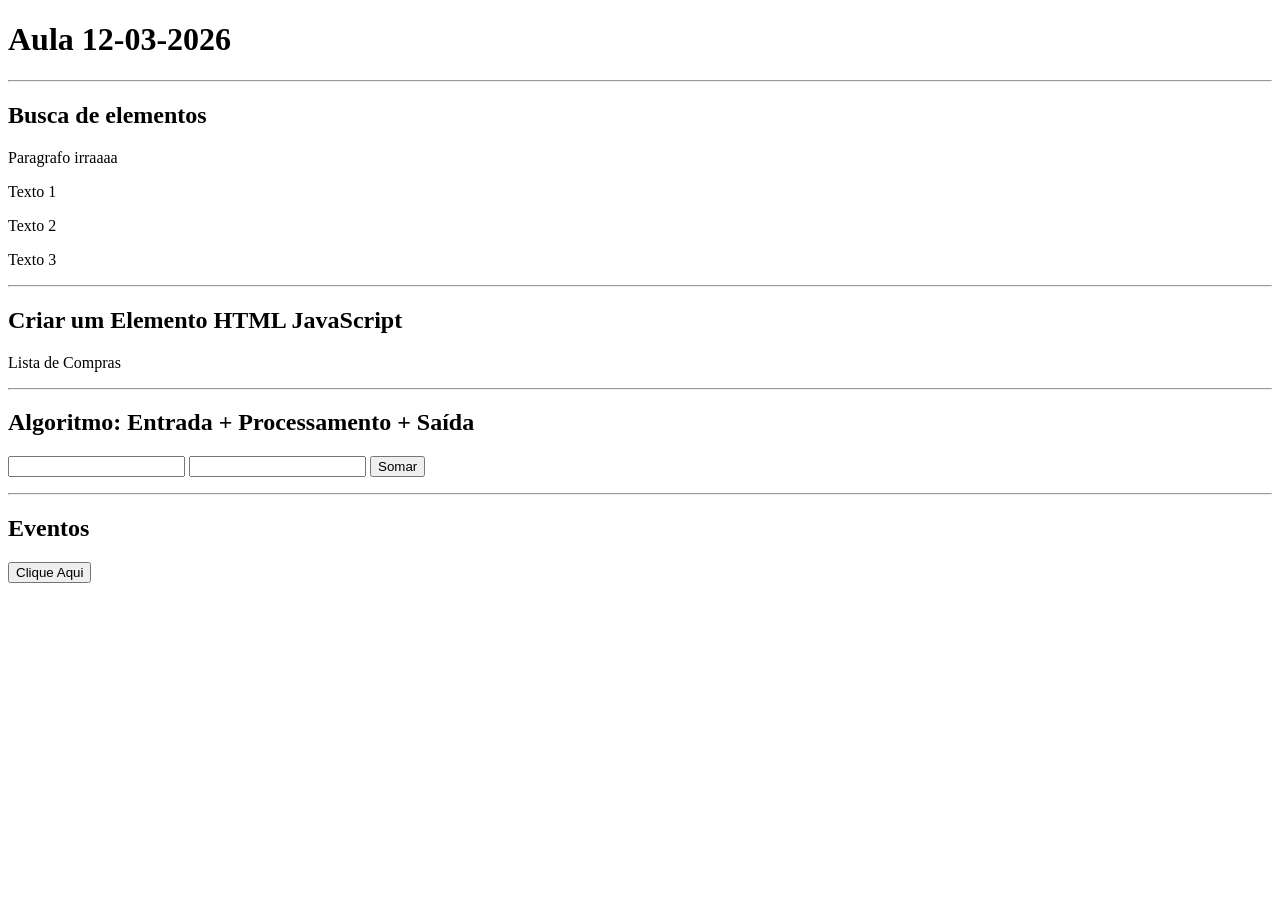
<file: aula-12-03-2026/index.html>
<!DOCTYPE html>
<html lang="en">
<head>
    <meta charset="UTF-8">
    <meta name="viewport" content="width=device-width, initial-scale=1.0">
    <title>Document</title>
</head>
<body>
    <h1>Aula 12-03-2026</h1>
    <hr>
    <h2>Busca de elementos</h2>

    <p id="paragrafo">Paragrafo irraaaa</p>

    <p class="paragrafo">Texto 1</p>
    <p class="paragrafo">Texto 2</p>
    <p class="paragrafo">Texto 3</p>

    <hr>
    <h2>Criar um Elemento HTML JavaScript</h2>
    <div id="elemento"></div>

    <p>Lista de Compras</p>
    <div id="lista"></div>
    <hr>
    <h2>Algoritmo: Entrada + Processamento + Saída</h2>
    <input type="number" id ="num1"> 
    <input type="number" id ="num2">
    <button onclick="somar()">Somar</button>
    <p id = "resultado"></p>

    <hr>
    <h2>Eventos</h2>
    <button id="botao1">Clique Aqui</button>


    <script src="script.js"></script>
</body>
</html>
</file>
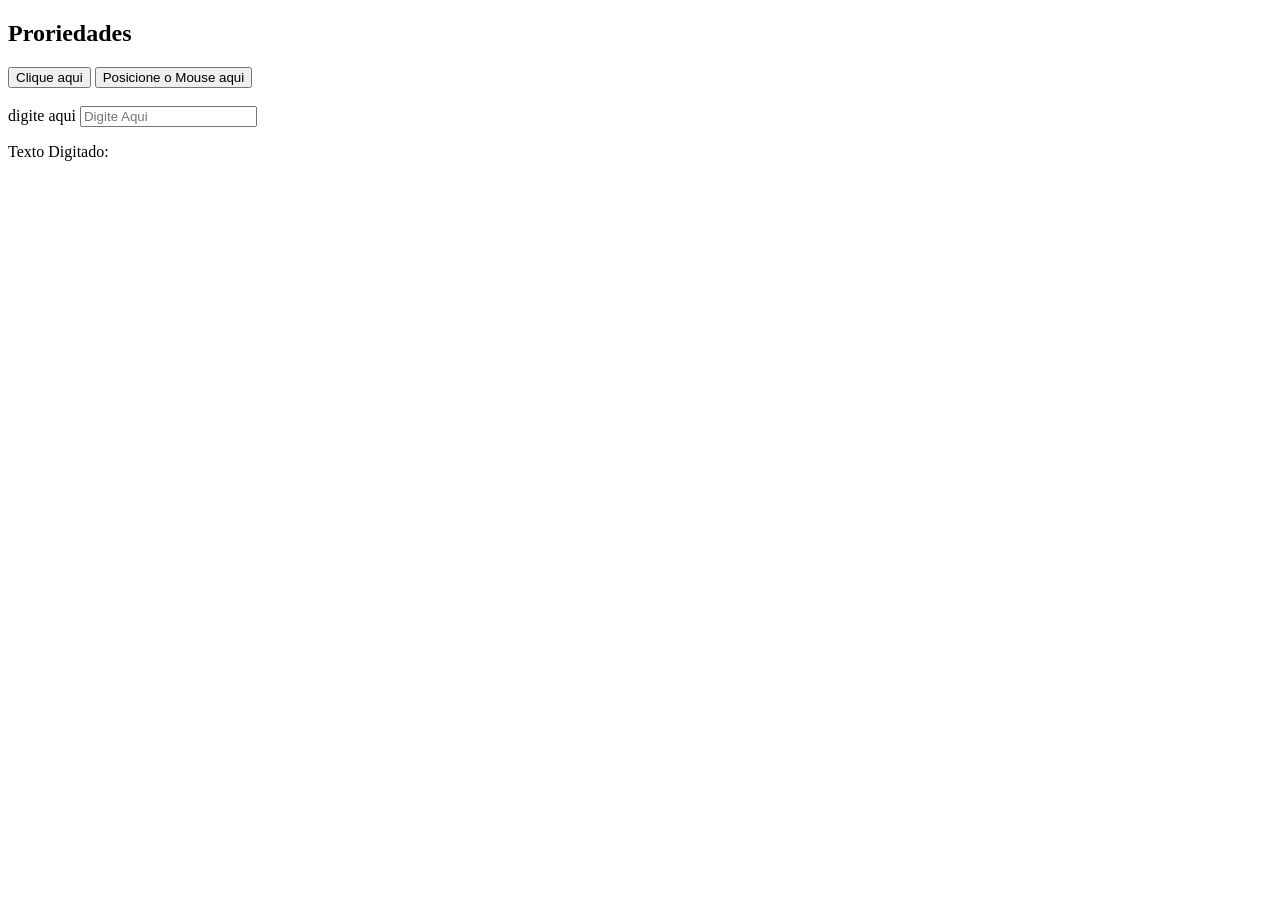
<file: aula-19-03-2026/index.html>
<!DOCTYPE html>
<html lang="en">
<head>
    <meta charset="UTF-8">
    <meta name="viewport" content="width=device-width, initial-scale=1.0">
    <title>Aula-19-03-2026</title>
</head>
<body>
    <h2>Proriedades</h2>
    <button id="botao1">Clique aqui</button>
    <button id="botao2">Posicione o Mouse aqui</button>
    <br>
    <br>
    <labe for="">digite aqui</labe>
    <input type="text" placeholder="Digite Aqui" id="campo">
    <p>Texto Digitado: <span id="resultado" > </span></p>

    <script src="script.js"></script>
</body>
</html>
</file>
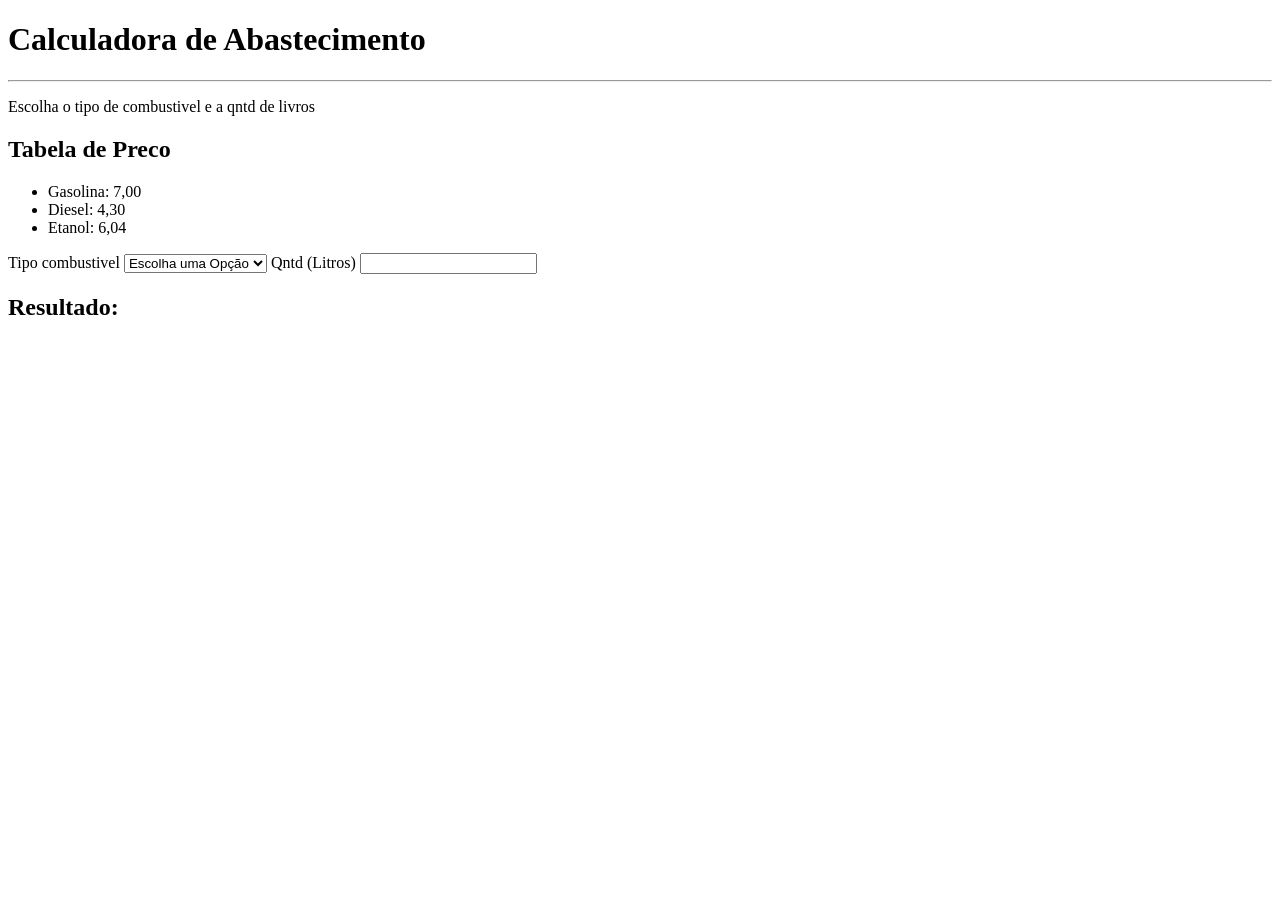
<file: aula-26-03-2026/index.html>
<!DOCTYPE html>
<html lang="pt-br">
<head>
    <meta charset="UTF-8">
    <meta name="viewport" content="width=device-width, initial-scale=1.0">
    <title>Aula 26-03-2026</title>
</head>
<body>
    <h1>Calculadora de Abastecimento </h1>
    <hr>
    <p>Escolha o tipo de combustivel e a qntd de livros</p>
    <h2>Tabela de Preco</h2>
    <ul>
        <li>Gasolina: 7,00</li>
        <li>Diesel: 4,30</li>
        <li>Etanol: 6,04</li>
    </ul>

<form id="FormularoAbastecimento">
    <label for="combustivel">Tipo combustivel</label>
    <select name="combustivel" id="combustivel">
        <option value="">Escolha uma Opção</option>
        <option value="gasolina">Gasolina</option>
        <option value="diesel">Diesel</option>
        <option value="etanol">Etanol</option>
    </select>
    <label for="litros">Qntd (Litros)</label>
    <input type="number" min="0" step="0.1" id="litros">
</form>
<h2>Resultado:</h2>
<p id="resultado"></p>
<script src="script.js"></script>
</body>
</html>
</file>
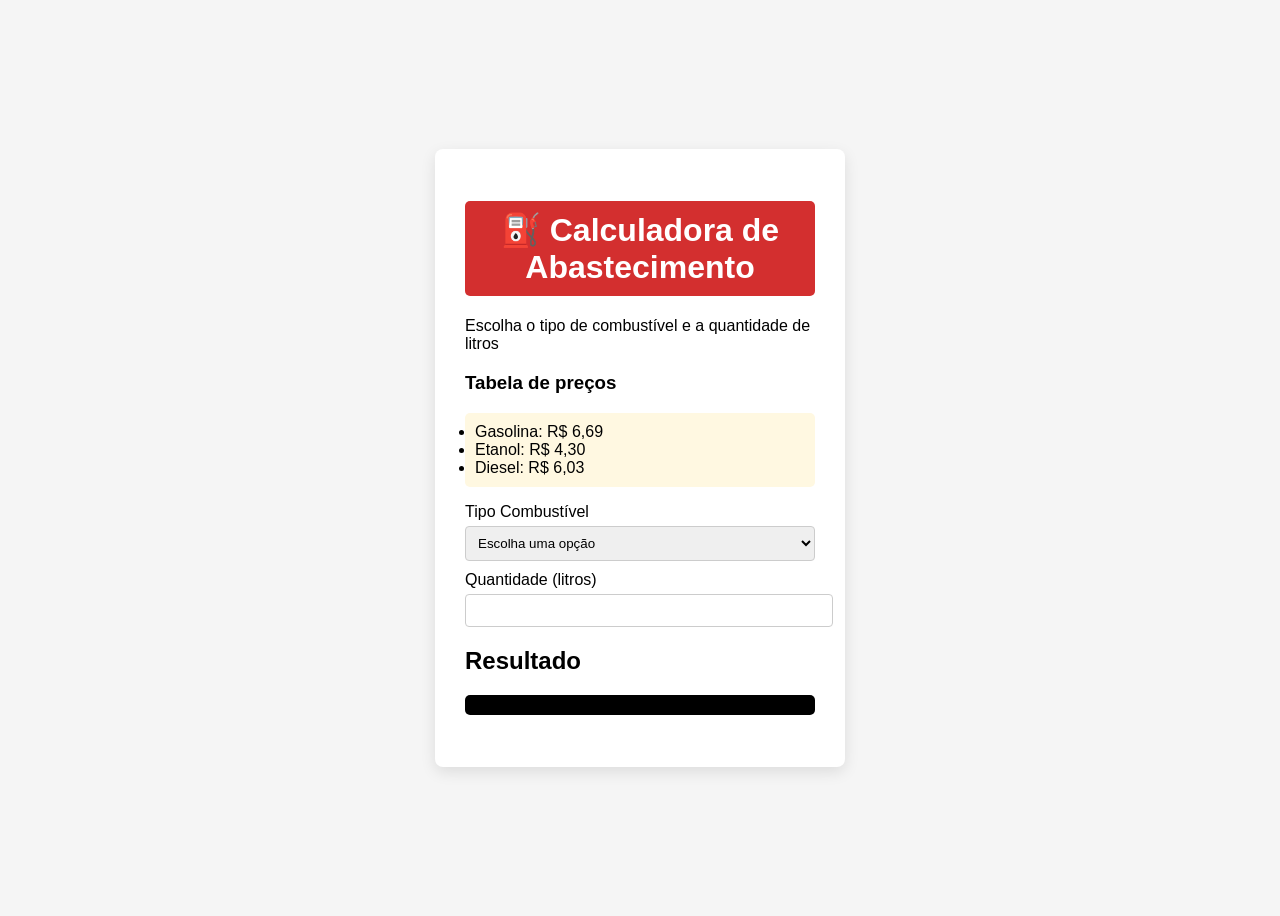
<file: Trabalho-Posto/index.html>
<!DOCTYPE html>
<html lang="pt-br">

<head>
<meta charset="UTF-8">
<meta name="viewport" content="width=device-width, initial-scale=1.0">

<title>Calculadora de Abastecimento</title>

<link rel="stylesheet" href="style.css">

</head>

<body>

<div class="container">

<h1>⛽ Calculadora de Abastecimento</h1>

<p>Escolha o tipo de combustível e a quantidade de litros</p>

<h3>Tabela de preços</h3>

<ul>
<li>Gasolina: R$ 6,69</li>
<li>Etanol: R$ 4,30</li>
<li>Diesel: R$ 6,03</li>
</ul>

<form id="formularioAbastecimento">

<label for="combustivel">Tipo Combustível</label>

<select id="combustivel">
<option value="">Escolha uma opção</option>
<option value="gasolina">Gasolina</option>
<option value="etanol">Etanol</option>
<option value="diesel">Diesel</option>
</select>

<label for="litros">Quantidade (litros)</label>

<input type="number" id="litros" min="0" step="0.1">

</form>

<h2>Resultado</h2>

<p id="resultado"></p>

</div>

<script src="script.js"></script>

</body>
</html>
</file>
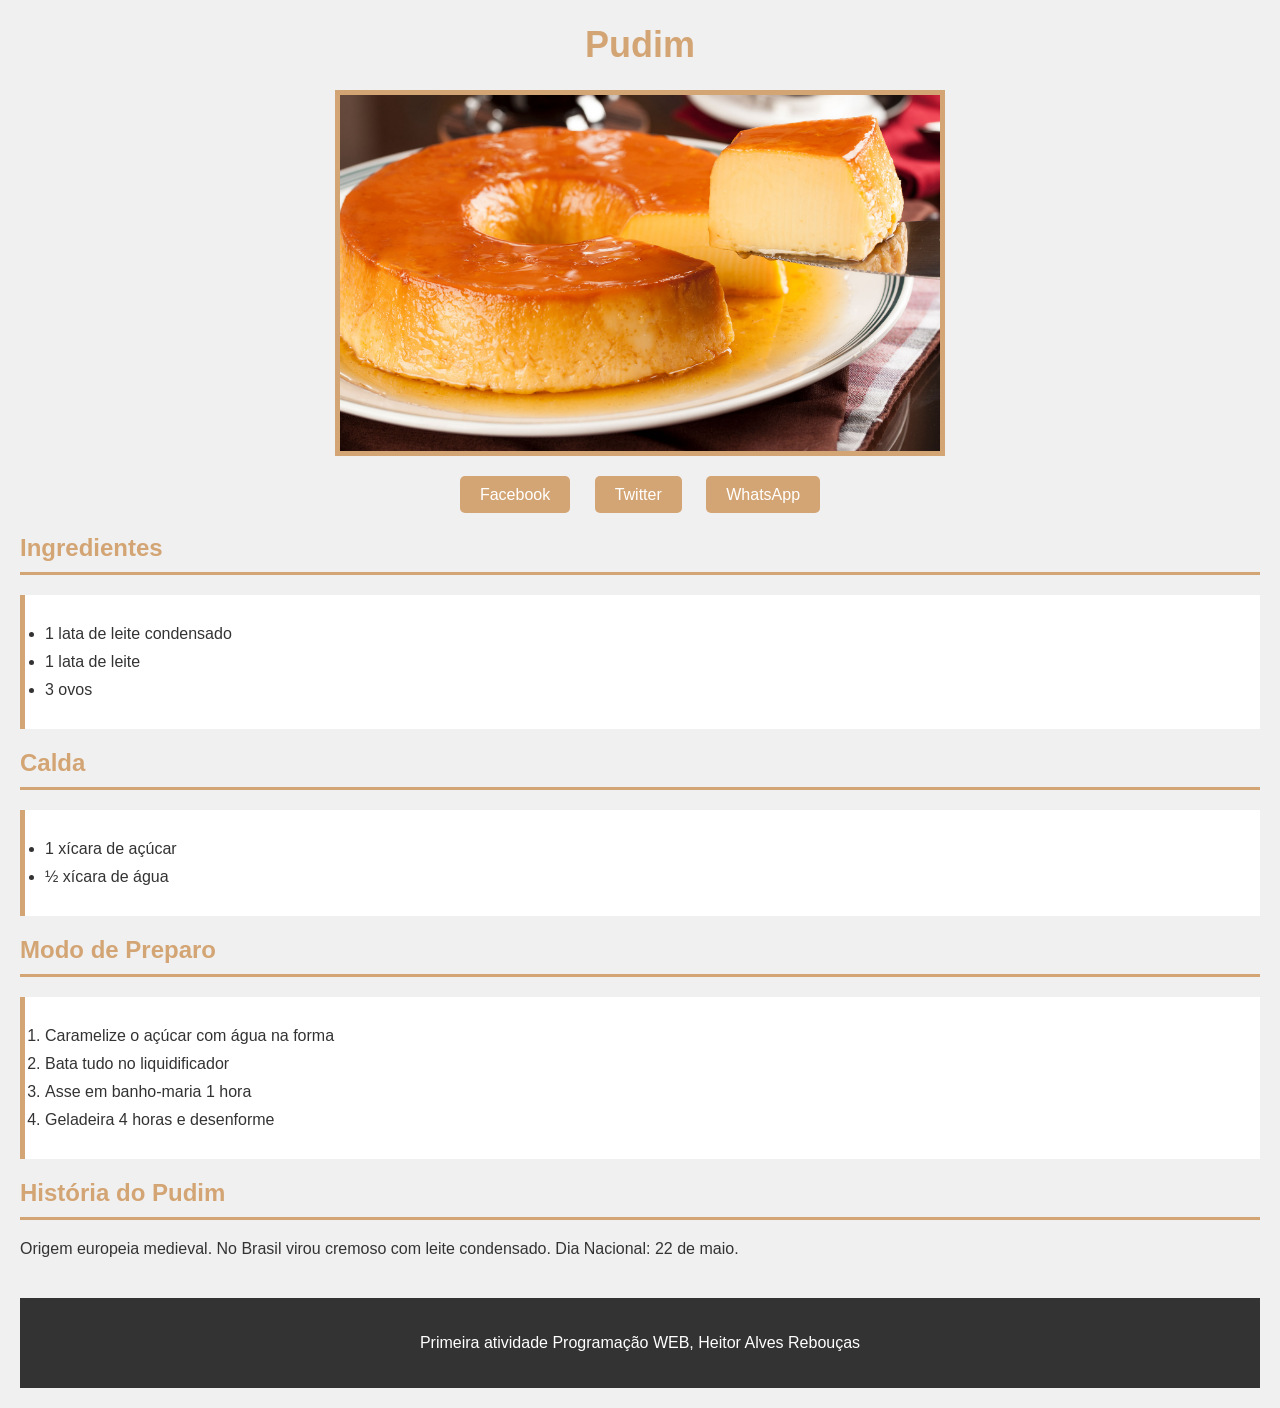
<file: Pudim/Trabalho.html>
<!DOCTYPE html>
<html>
<head>
    <title>Pudim</title>
    <style>
        body {
            font-family: Arial, sans-serif;
            background: #f0f0f0;
            color: #333;
            margin: 20px;
        }
        h1 {
            color: #d4a574;
            text-align: center;
            font-size: 36px;
        }
        h2 {
            color: #d4a574;
            border-bottom: 3px solid #d4a574;
            padding-bottom: 10px;
        }
        img {
            display: block;
            margin: 20px auto;
            width: 600px;
            border: 5px solid #d4a574;
        }
        ul, ol {
            background: white;
            padding: 20px;
            margin: 20px 0;
            border-left: 5px solid #d4a574;
        }
        li {
            margin: 10px 0;
        }
        .share {
            text-align: center;
            margin: 30px 0;
        }
        .share a {
            background: #d4a574;
            color: white;
            padding: 10px 20px;
            text-decoration: none;
            margin: 0 10px;
            border-radius: 5px;
        }
        footer {
            text-align: center;
            background: #333;
            color: white;
            padding: 20px;
            margin-top: 40px;
        }
    </style>
</head>
<body>

<h1>Pudim</h1>
<img src="img-pudim.jpg" alt="Pudim">

<div class="share">
    <a href="https://www.facebook.com/sharer.php?u=">Facebook</a> 
    <a href="https://twitter.com/intent/tweet?url=&text=Pudim">Twitter</a>
    <a href="https://api.whatsapp.com/send?text=Pudim">WhatsApp</a>
</div>

<h2>Ingredientes</h2>
<ul>
    <li>1 lata de leite condensado</li>
    <li>1 lata de leite</li>
    <li>3 ovos</li>
</ul>

<h2>Calda</h2>
<ul>
    <li>1 xícara de açúcar</li>
    <li>½ xícara de água</li>
</ul>

<h2>Modo de Preparo</h2>
<ol>
    <li>Caramelize o açúcar com água na forma</li>
    <li>Bata tudo no liquidificador</li>
    <li>Asse em banho-maria 1 hora</li>
    <li>Geladeira 4 horas e desenforme</li>
</ol>

<h2>História do Pudim</h2>
<p>Origem europeia medieval. No Brasil virou cremoso com leite condensado. Dia Nacional: 22 de maio.</p>

<footer>
<p>Primeira atividade Programação WEB, Heitor Alves Rebouças</p>
</footer>

</body>
</html>
</file>
<file: Trabalho-Posto/style.css>
body{
    font-family: Arial, sans-serif;
    background: #f5f5f5;
    display: flex;
    justify-content: center;
    align-items: center;
    height: 100vh;
}

.container{
    background: white;
    padding: 30px;
    border-radius: 8px;
    width: 350px;
    box-shadow: 0 5px 15px rgba(0,0,0,0.1);
}

h1{
    text-align: center;
    background: #d32f2f;
    color: white;
    padding: 10px;
    border-radius: 5px;
}

ul{
    background: #fff8e1;
    padding: 10px;
    border-radius: 5px;
}

label{
    display: block;
    margin-top: 10px;
}

select, input{
    width: 100%;
    padding: 8px;
    margin-top: 5px;
    border-radius: 4px;
    border: 1px solid #ccc;
}

#resultado{
    margin-top: 15px;
    padding: 10px;
    background: black;
    color: #00ff6a;
    font-size: 22px;
    text-align: center;
    border-radius: 5px;
    font-weight: bold;
}
</file>
